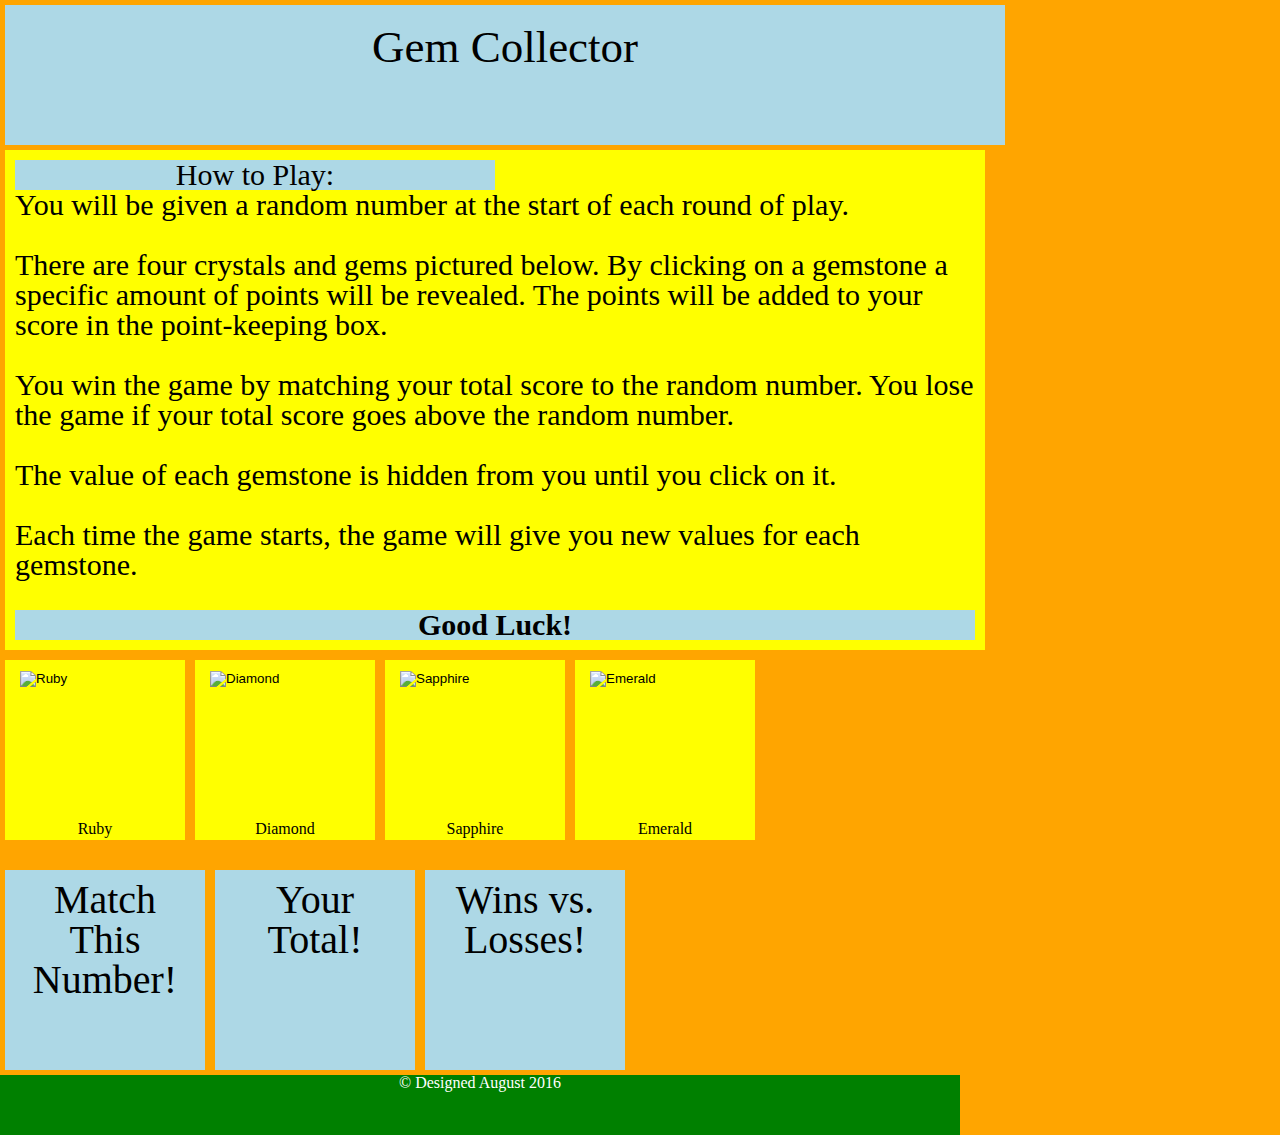
<file: index.html>
<!DOCTYPE html>
<html lang="en">
<head>
	<title>Crystal Game</title>
	<meta charset="utf-8">
	<meta name="viewport" content="width=device-width, initial-scale=1">
		<link rel="stylesheet" type="text/css" href="assets/css/style.css">
		<link rel="stylesheet" type="text/css" href="assets/css/reset.css">
		<link rel="stylesheet" type="text/javascript" href="assets/javascript/game.js">
  		
</head>

<body>

	<!-- header block -->
	<div id="header">
		<h1>Gem Collector</h1>

	</div>

	<!-- instruction box -->
 		<div id="first">
		<h2>How to Play:</h2>
		
		<p>
		<ol>
			<li>You will be given a random number at the start of each round of play.</li>
			<br>

			<li>There are four crystals and gems pictured below. By clicking on a gemstone a specific amount of points will be revealed. The points will be added to your score in the point-keeping box.</li>
			<br>

			<li>You win the game by matching your total score to the random number. You lose the game if your total score goes above the random number.</li>
			<br>

			<li>The value of each gemstone is hidden from you until you click on it.</li>
			<br>

			<li>Each time the game starts, the game will give you new values for each gemstone.</li>
			<br>

			</ol>
			</p>

			<div id="luck">
			<p>Good Luck!</p>
			</div>

			</div>
			
		<!-- gem images with click/button function and score tally -->
	<div id="gemstones">

		<div id="rubyred">
			<input type="image" src="C:\Users\jayfr\Desktop\week-4-game-crystallize\assets\images\ruby-gem-249617a.jpg" alt="Ruby" width="150" height="150">
			<h3>Ruby</h3>				
		</div>

		<div id="shinywhite">
			<input type="image" src="C:\Users\jayfr\Desktop\week-4-game-crystallize\assets\images\s-l225.jpg" alt="Diamond" width="150" height="150">
			<h3>Diamond</h3>
		</div>

		<div id="bluest">
			<input type="image" src="C:\Users\jayfr\Desktop\week-4-game-crystallize\assets\images\blue_sapphire_header.gif" alt="Sapphire" width="150" height="150">
			<h3>Sapphire</h3>
		</div>

		<div id="evergreen">
			<input type="image" src="C:\Users\jayfr\Desktop\week-4-game-crystallize\assets\images\Emerald.png" alt="Emerald" width="150" height="150">
			<h3>Emerald</h3>
		</div>

	</div>

		<!-- three boxes: game number, score keeper, win/loss -->
	<div id="numberboxes">
		<div id="comprannum">
			<h3>Match This Number!</h3>

		
		</div>

		<div id="Yourtotal">
			<h3>Your Total!</h3>

		</div>

		<div id="winslosses">
			<h3> Wins vs. Losses!</h3>

		</div>
	</div>

	<footer>
		<p><small>&copy; Designed August 2016</small></p></footer>

</body>


</html>
</file>
<file: assets/css/style.css>
body {
	width: 100%;
	font-family: Georgia, "Times New Roman", Times, serif;
	font-size: 100%;
	background-color: orange;
	color: black;
}

div#header {   
	width: 75%; 
	height: 100px; 
	padding: 20px;
	border-width: 5px;
	border-color: black;
	margin: 5px;
	font-size: 45px; 
	text-align: center;
	font font-weight: bold;
	background-color: lightblue;  
	} 

div#first {
	width: 75%;
	padding: 10px;
	border: 5px black;
	margin: 5px;
	font-size: 30px;
	text-align: left;
	background-color: yellow;
	}

h2 {
	width: 50%;
	padding: 10px;
	border: 5px black;
	margin: 5px;
	text-align: center;
	font-weight: bold;
	background-color: lightblue;
	}

div#luck {
	font-size: 30px;
	text-align: center;
	font-weight: bold;
	background-color: lightblue;
}

div#gemstones {
	width: 75%;
	height: 210px;
}

div#rubyred {
	width: 160px;
	height: 160px;
	padding: 10px;
	border: 5px;
	margin: 5px;
	float: left;
	background-color: yellow;
	text-align: center;
}

div#shinywhite {
	width: 160px;
	height: 160px;
	padding: 10px;
	border: 5px;
	margin: 5px;
	float: left;
	background-color: yellow;
	text-align: center;
}

div#bluest {
	width: 160px;
	height: 160px;
	padding: 10px;
	border: 5px;
	margin: 5px;
	float: left;
	background-color: yellow;
	text-align: center;
}

div#evergreen {
	width: 160px;
	height: 160px;
	padding: 10px;
	border: 5px;
	margin: 5px;
	float: left;
	background-color: yellow;
	text-align: center;
}

div#comprannum {
	width: 180px;
	height: 180px;
	padding: 10px;
	border: 10px;
	border-color: black;
	margin: 5px;
	text-align: center;
	font-size: 40px;
	float: left;
	background-color: lightblue;	
}

div#Yourtotal {
	width: 180px;
	height: 180px;
	padding: 10px;
	border: 10px;
	border-color: black;
	margin: 5px;
	text-align: center;
	font-size: 40px;
	float: left;
	background-color: lightblue;
}

div#winslosses {
	width: 180px;
	height: 180px;
	padding: 10px;
	border: 10px;
	border-color: black;
	margin: 5px;
	text-align: center;
	font-size: 40px;
	float: left;
	background-color: lightblue;
}

footer {
	width: 75%;
	height: 60px;
	padding-top: 5px;
	padding-right: 10px
	padding-bottom: 5px;
	padding-left: 10px;
	border: 5px;
	margin: 5px;
	font-size: 20px;
	text-align: center;
	color: white;
	background-color: green;
	float: left;
}
</file>
